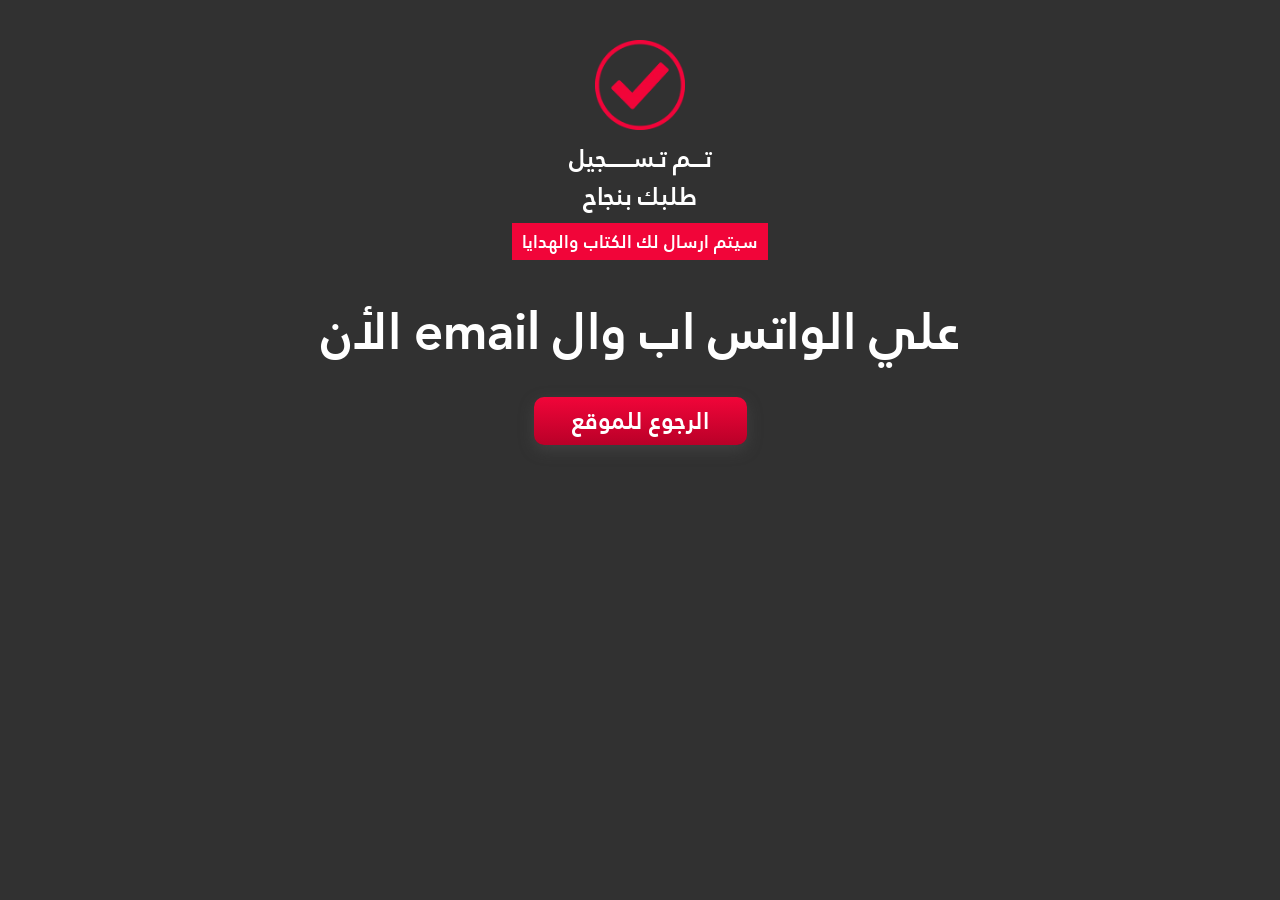
<file: thanksPage.html>
<!DOCTYPE html>
<html lang="ar" dir="rtl">
  <head>
    <meta charset="UTF-8" />
    <meta name="viewport" content="width=device-width, initial-scale=1.0" />
    
    <!-- SEO Title Tag -->
    <title>تم تسجيل طلبك بنجاح | كتاب قواعد الرجل العنتيل</title>

    <!-- SEO Meta Tags for Confirmation Page -->
    <meta name="description" content="شكراً لطلبك كتاب قواعد الرجل العنتيل. تم تسجيل طلبك بنجاح وسيتم إرسال الكتاب والهدايا على الواتساب والإيميل الآن." />
    <meta name="robots" content="noindex, nofollow" />
    <meta name="author" content="كتاب قواعد الرجل العنتيل" />
    <meta name="theme-color" content="#F10539" />

    <!-- Open Graph / Social Media Meta Tags (WhatsApp, Facebook, Messenger, etc.) -->
    <meta property="og:locale" content="ar_EG" />
    <meta property="og:type" content="website" />
    <meta property="og:title" content="تم تسجيل طلبك بنجاح | كتاب قواعد الرجل العنتيل" />
    <meta property="og:description" content="شكراً لطلبك كتاب قواعد الرجل العنتيل. تم تسجيل طلبك بنجاح وسيتم إرسال الكتاب والهدايا على الواتساب والإيميل الآن." />
    <meta property="og:site_name" content="كتاب قواعد الرجل العنتيل" />
    <meta property="og:image" content="images/hero-img.webp" />
    <meta property="og:image:secure_url" content="images/hero-img.webp" />
    <meta property="og:image:type" content="image/webp" />

    <!-- Twitter Card Meta Tags -->
    <meta name="twitter:card" content="summary_large_image" />
    <meta name="twitter:title" content="تم تسجيل طلبك بنجاح | كتاب قواعد الرجل العنتيل" />
    <meta name="twitter:description" content="شكراً لطلبك كتاب قواعد الرجل العنتيل. تم تسجيل طلبك بنجاح وسيتم إرسال الكتاب والهدايا على الواتساب والإيميل الآن." />
    <meta name="twitter:image" content="images/hero-img.webp" />

    <!-- Favicon -->
    <link rel="shortcut icon" href="images/mark.webp" type="image/x-icon" />

    <style>
      @font-face {
        font-family: F_Bold;
        src: local("F_Bold"), url("css/mainFont.ttf");
      }
      * {
        padding: 0;
        margin: 0;
        box-sizing: border-box;
      }
      html {
        scroll-behavior: smooth;
        direction: rtl;
      }
      body,
      html {
        font-family: F_Bold, sans-serif;
      }
      a {
        text-decoration: none;
      }
      img {
        width: 100%;
        display: block;
      }
      .div_btn {
        text-align: center;
      }
      .div_btn .btn {
        font-family: F_Bold, sans-serif;
        font-size: 24px;
        padding: 1px 38px 5px;
        line-height: 1.5;
        color: #fff;
        border-radius: 20px;
        box-shadow: 0 5px 15px #5858586b;
        cursor: pointer;
        line-height: 1;
      }
      .div_btn .btn span {
        color: #d5d5d5;
      }

      /* Start Thanks Page Section */
      body.thanks_page_page {
        background: url(images/thanks-2.png) center/cover;
        min-height: 100vh;
      }
      .thanks_page {
        text-align: center;
        padding-top: 40px;
      }
      .thanks_page h1{
        color: #FFF;
        font-size: 9.5vw;
        text-align: center;
        line-height: 1.5;
        margin-bottom:3vw;
      }
      .thanks_page p {
        font-size: 4vw;
        color: #fff;
   background: #F10539;
        margin: 0 auto 8px;
        padding: 5px 10px 5px;
        width: max-content;
        line-height: 1.5;
      }
            .thanks_page span{
              color: #fff;
              font-size: 4vw;
            }
      .thanks_page .text {
        position: relative;
        width: max-content;
        margin: 0 auto;
        display: flex;
        flex-direction: column;
        align-items: center;
        justify-content: center;
        gap: 5px;
      }
      .thanks_page .div_btn {
        margin-top: 30px;
      }
      .thanks_page .div_btn a {
  background: linear-gradient(#F10539, #b90028);
    padding: 2px 38px 2px;
    border-radius: 10px;
      }
      .thanks_page .text .img_check {
        width: 90px;
        text-align: center;
        margin: 0 auto 5px;
      }
      /* ==========  Responsive Design  ========== */
      @media (min-width: 600px) {
        body.thanks_page_page {
          background: #313131;
          min-height: 100vh;
        }
      }

      @media (min-width: 992px) {
        .thanks_page p {
          font-size: 18px;
          margin-bottom: 25px;
        }

        .thanks_page h1,
        .thanks_page h3 {
          font-size: 25px;
          margin: 0px auto 8px;
        }

        .thanks_page .text img {
          width: 100px;
        }
      }
    </style>
  </head>

  <body class="thanks_page_page">
    <div class="thanks_page">
      <div class="text">
        <img class="img_check" src="images/mark.webp" alt="تم تأكيد الطلب بنجاح" />
        <h1>تـــم تـســــــجيل  <br> طلبك بنجاح</h1>
      </div>
      <p>سيتم ارسال لك الكتاب والهدايا   </p>
      <span>علي الواتس اب وال email الأن</span>
      <div class="div_btn">
        <a href="index.html" class="btn" aria-label="الرجوع إلى الصفحة الرئيسية">الرجوع للموقع</a>
      </div>
    </div>
  </body>
</html>
</file>
